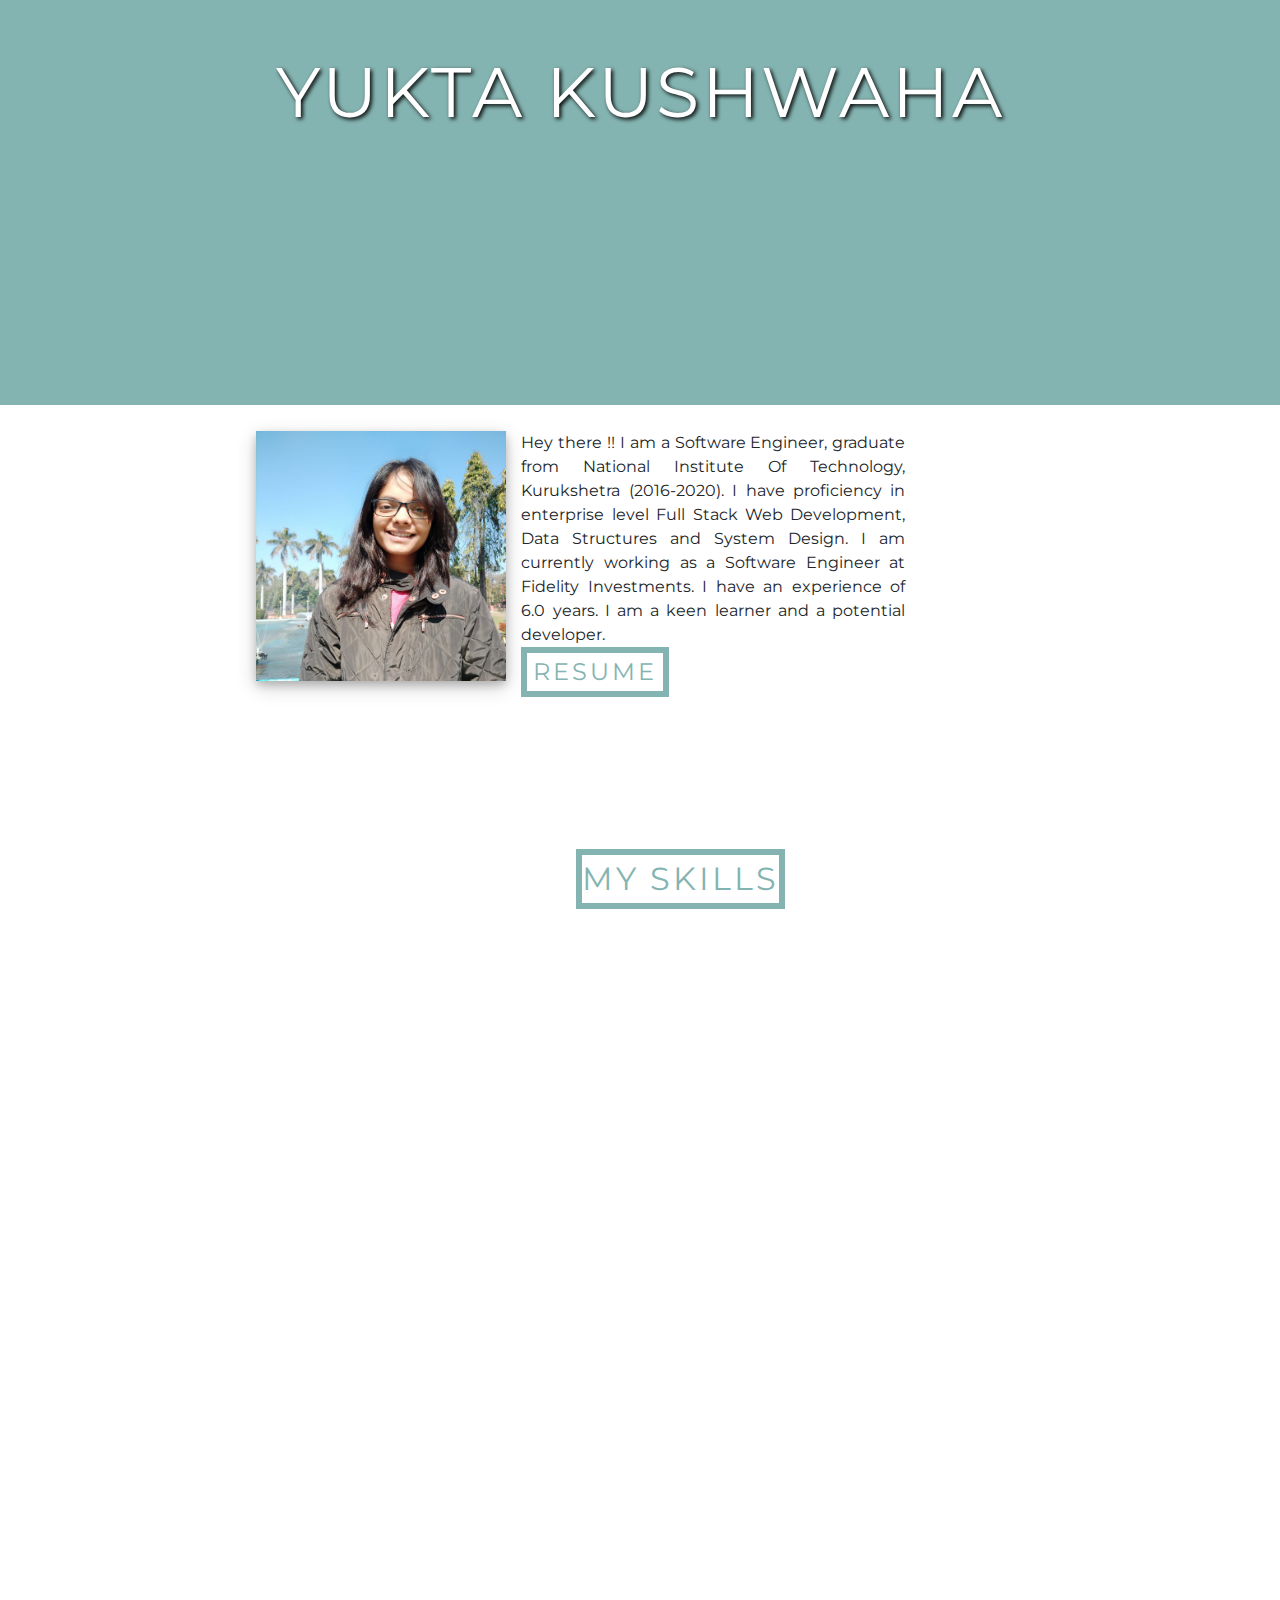
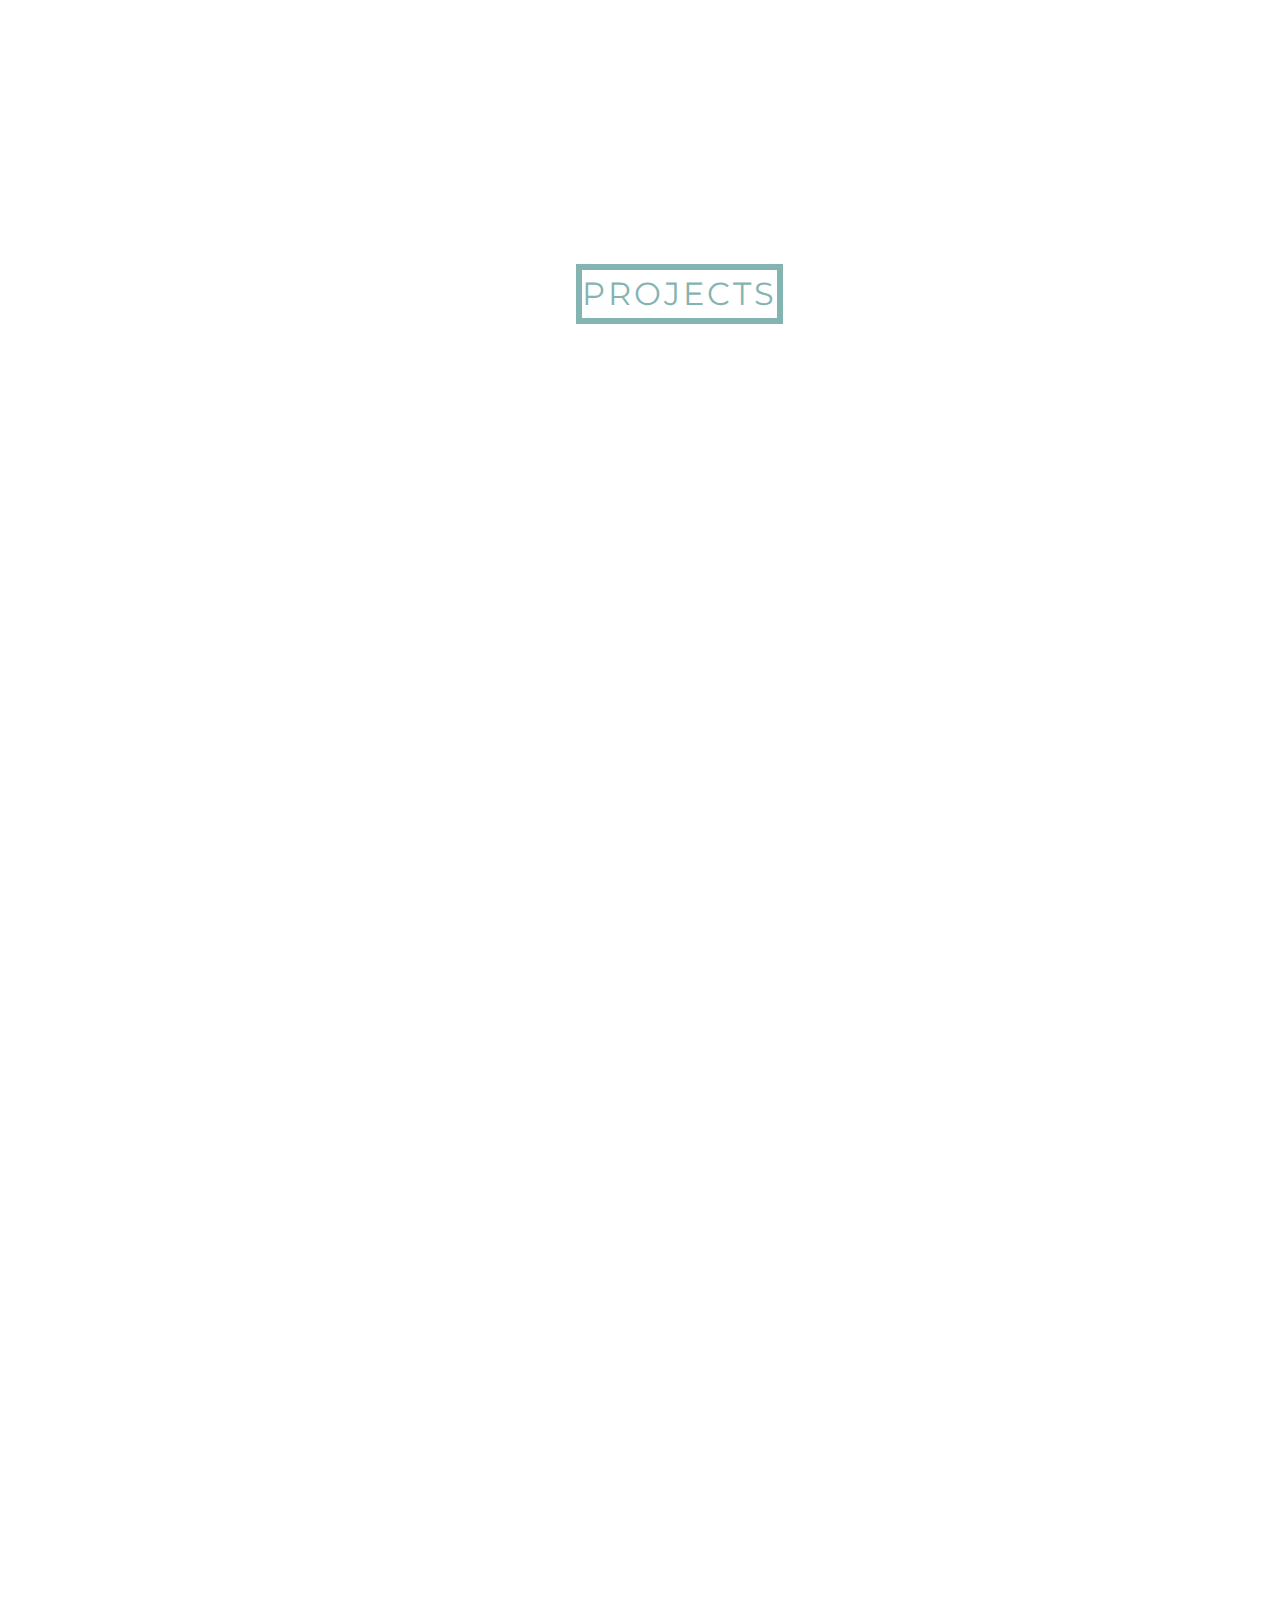
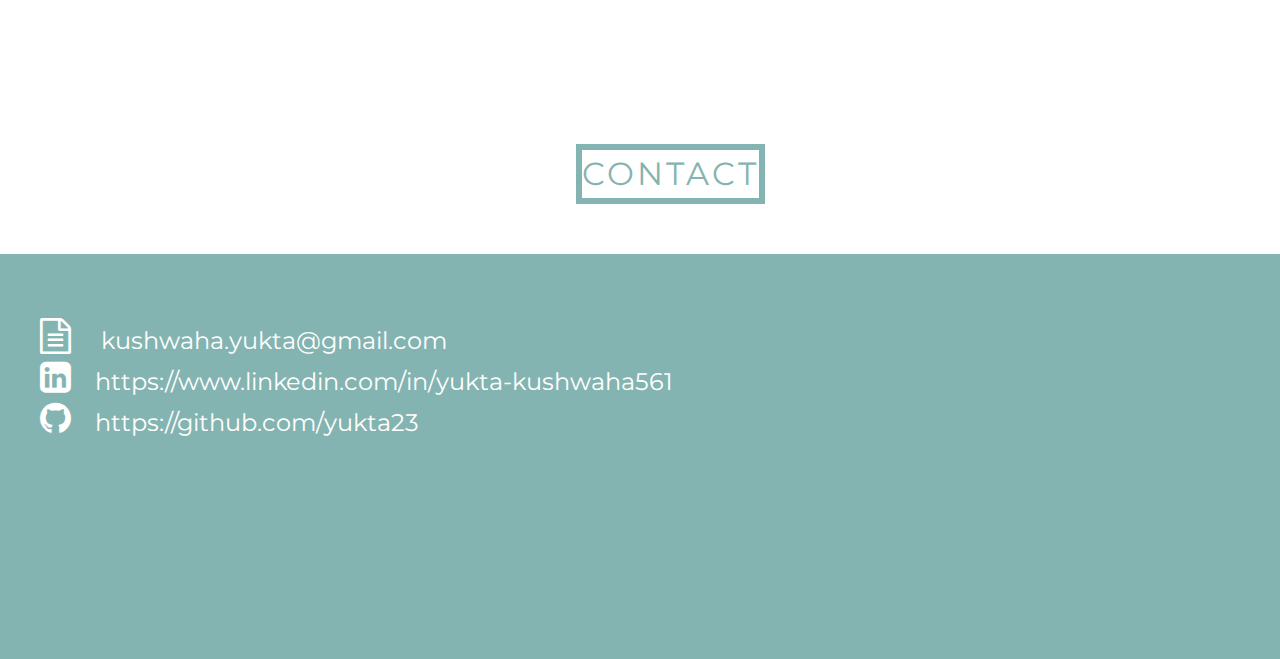
<file: index.html>
<!DOCTYPE html>
<html lang="en">
<head>
    <meta charset="UTF-8">
    <meta name="viewport" content="width=device-width, initial-scale=1.0">
    <meta name="google-site-verification" content="tufkCwgPfBRy4E9Rw9W-p5P6fHKnE1OsBx_WANJN-TE" />
    <link rel="shortcut icon" href="./assets/images/y.ico" type="image/x-icon" />
    <link rel="stylesheet" href="https://cdnjs.cloudflare.com/ajax/libs/font-awesome/4.7.0/css/font-awesome.min.css">
    <link rel="stylesheet" type="text/css" href="./assets/css/bootstrap.min.css">
    <link href='https://fonts.googleapis.com/css?family=Montserrat:400,700' rel='stylesheet' type='text/css'>
    <link href='https://fonts.googleapis.com/css?family=Lato:300' rel='stylesheet' type='text/css'>
    <link href="https://unpkg.com/aos@2.3.1/dist/aos.css" rel="stylesheet">
    <link rel="stylesheet" href="./assets/css/style.css">
    <script src="https://ajax.googleapis.com/ajax/libs/jquery/3.4.1/jquery.min.js"></script>
    <script src="https://unpkg.com/aos@2.3.1/dist/aos.js"></script>
    <script src="./assets/js/main.js"></script>
    <title>Yukta Kushwaha</title>
   
</head>
<body>
    <script>
        AOS.init();
        function openTab(th)
            {
                window.open(th.name,'_blank');
            }
    </script>
    <div class="header">
        <h1>Yukta Kushwaha</h1>
    </div>
    <div class="info">
        <div id="profile">
            <img src='./assets/images/yukta.jpeg'>
        </div>
        <div class="description">
            <p>
                Hey there !! I am a Software Engineer, graduate from National Institute Of Technology, Kurukshetra (2016-2020). I have proficiency in enterprise level Full Stack Web 
                Development, Data Structures and System Design. I am currently working as a Software Engineer at Fidelity Investments. 
                I have an experience of <span id ="yoe"></span> years. 
                I am a keen learner and a potential developer.
            </p>
            <button id="resume_btn"><a onClick="openTab(this)" href="#" name="./assets/pdf/Yukta_Kushwaha_Resume.pdf" style="text-decoration: none;color:#84b4b1;">
                RESUME</a></button>
        </div>
    </div><br>
    <div class="heading">MY SKILLS</div><br>
    <div class="grid-container">
        <div class="grid-item" data-aos="zoom-out-up"><img src='./assets/images/java.png'></div>
        <div class="grid-item" data-aos="zoom-out-up"><img src='./assets/images/cpp.png'></div>
        <div class="grid-item" data-aos="zoom-out-up"><img src='./assets/images/springBoot.jpeg'></div>
        <div class="grid-item" data-aos="zoom-out-up"><img src='./assets/images/angular.png'></div>
        <div class="grid-item" data-aos="zoom-out-up"><img src='./assets/images/nodejs.png'></div>
        <div class="grid-item" data-aos="zoom-out-up"><img src='./assets/images/aws.png'></div>
        <div class="grid-item" data-aos="zoom-out-up"><img src='./assets/images/html.jpg'></div>
        <div class="grid-item" data-aos="zoom-out-up"><img src='./assets/images/css.png'></div>
        <div class="grid-item" data-aos="zoom-out-up"><img src='./assets/images/javascript.png'></div>
        <div class="grid-item" data-aos="zoom-out-up"><img src='./assets/images/postgre.png'></div>
        <div class="grid-item" data-aos="zoom-out-up"><img src='./assets/images/git.png'></div>
        <div class="grid-item" data-aos="zoom-out-up"><img src='./assets/images/devops.png'></div>
      </div>
      <div class="hidden">
    </div>
    <div class="heading">PROJECTS</div><br>
    <div class="cards_container">
      <div class="flip-card" data-aos="zoom-in-up">
        <div class="flip-card-inner">
          <div class="flip-card-front">
            <h2>Self Service System for Outbound File Configurations</h2>
          </div>
          <div class="flip-card-back">
            <p>Developed a Self Service system for Outbound File Configuration using
                spring boot, mybatis as persistence framework and user interface in
                angular,database in PostgreSQL as Internship project.</p>
          </div>
        </div>
      </div>
      <div class="flip-card" data-aos="zoom-in-up">
        <div class="flip-card-inner">
          <div class="flip-card-front">
            <h2>Website for SAE club, NIT Kurukshetra</h2>
          </div>
          <div class="flip-card-back">
            <p>Developed a website for SAE club, NIT Kurukshetra with domain name www.
                saenitkurukshetra.com</p>
          </div>
        </div>
      </div>
      <div class="flip-card" data-aos="zoom-in-up">
        <div class="flip-card-inner">
          <div class="flip-card-front">
            <h2>Personalized Dashboard based on IoT</h2>
          </div>
          <div class="flip-card-back">
            <p>Worked on development of a web portal to display real time data from
                sensors connected to Raspberry Pi by creating own server using
                ExpressJS and Node.JS on Raspberry Pi , using websockets for real
                time communication in the local network.</p>
          </div>
        </div>
      </div>
      <div class="flip-card" data-aos="zoom-in-up">
        <div class="flip-card-inner">
          <div class="flip-card-front">
            <h2>Voice Controlled and Obstacle avoiding Robot</h2>
          </div>
          <div class="flip-card-back">
            <p>Created Voice Controlled and Obstacle avoiding ROBOT and a Self
                Balancing BOT ( coding of the microcontroller done in embedded C)
                which were presented in AUTOKRITI 9.0</p>
          </div>
        </div>
      </div>
      <div class="flip-card" data-aos="zoom-in-up">
        <div class="flip-card-inner">
          <div class="flip-card-front">
            <h2>Hardware and Software Interfacing</h2>
          </div>
          <div class="flip-card-back">
            <p>Worked with sensors like Temp Sensor(LM35),
                Accelerometer (MPU6050), Thermocouple(KMAX6675),ESP 8266, IR
                Sensor,Hall Sensor, OLED Display for Data Acquisition used
                in our prototype car “Phantom” using ARDUINO UNO with
                ATMega328P</p>
          </div>
        </div>
      </div>
    </div>
      <div class="heading">CONTACT</div><br><br>
      <div class="header contact">
          <ul style="list-style-type: none;">
              <li>
                <i class="fa fa-file-text-o" style="font-size:36px"></i>
                <a href="mailto:kushwaha.yukta@gmail.com" style="text-decoration: none;color:#fff;">&emsp;kushwaha.yukta@gmail.com</a>
              </li>
                <li><i class="fa fa-linkedin-square" style="font-size:36px"></i><a href='https://www.linkedin.com/in/yukta-kushwaha561/' target="_blank"
                    style="text-decoration: none;color:#fff;">&emsp;https://www.linkedin.com/in/yukta-kushwaha561</a></li>
                <li><i class="fa fa-github" style="font-size:36px"></i><a href='https://github.com/yukta23' target="_blank"
                    style="text-decoration: none;color:#fff;">&emsp;https://github.com/yukta23</a></li>
          </ul>
    </div>
    <script>
      var cw = $('#profile').width();
      $('#profile').css({'height':cw+'px'});

      let yoeSpan = document.getElementById("yoe");
        let date1 = new Date("08/14/2020");
        let date2 = new Date();
        let difference_in_days = (date2.getTime() - date1.getTime()) / (1000*3600*24);
        let years = difference_in_days/365;
        yoeSpan.innerHTML = years.toFixed(1);
    </script>
</body>
</html>
</file>
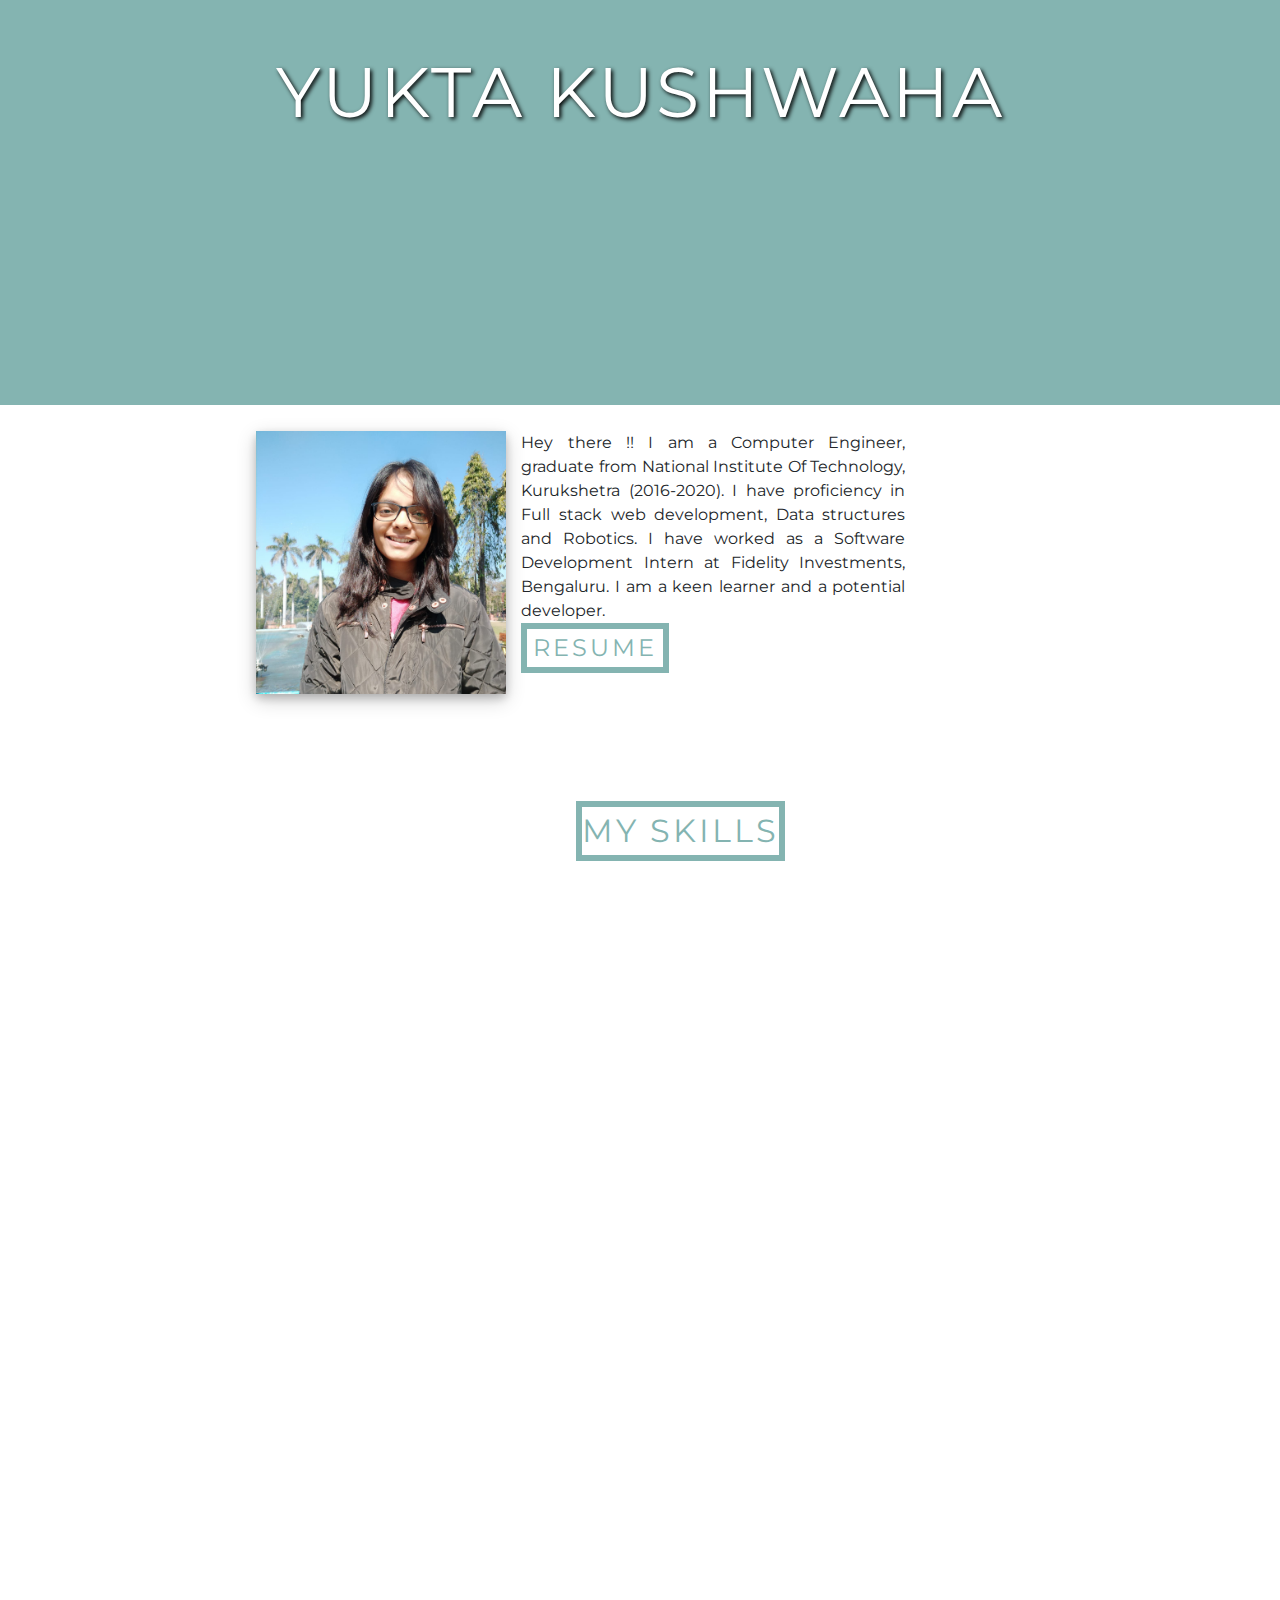
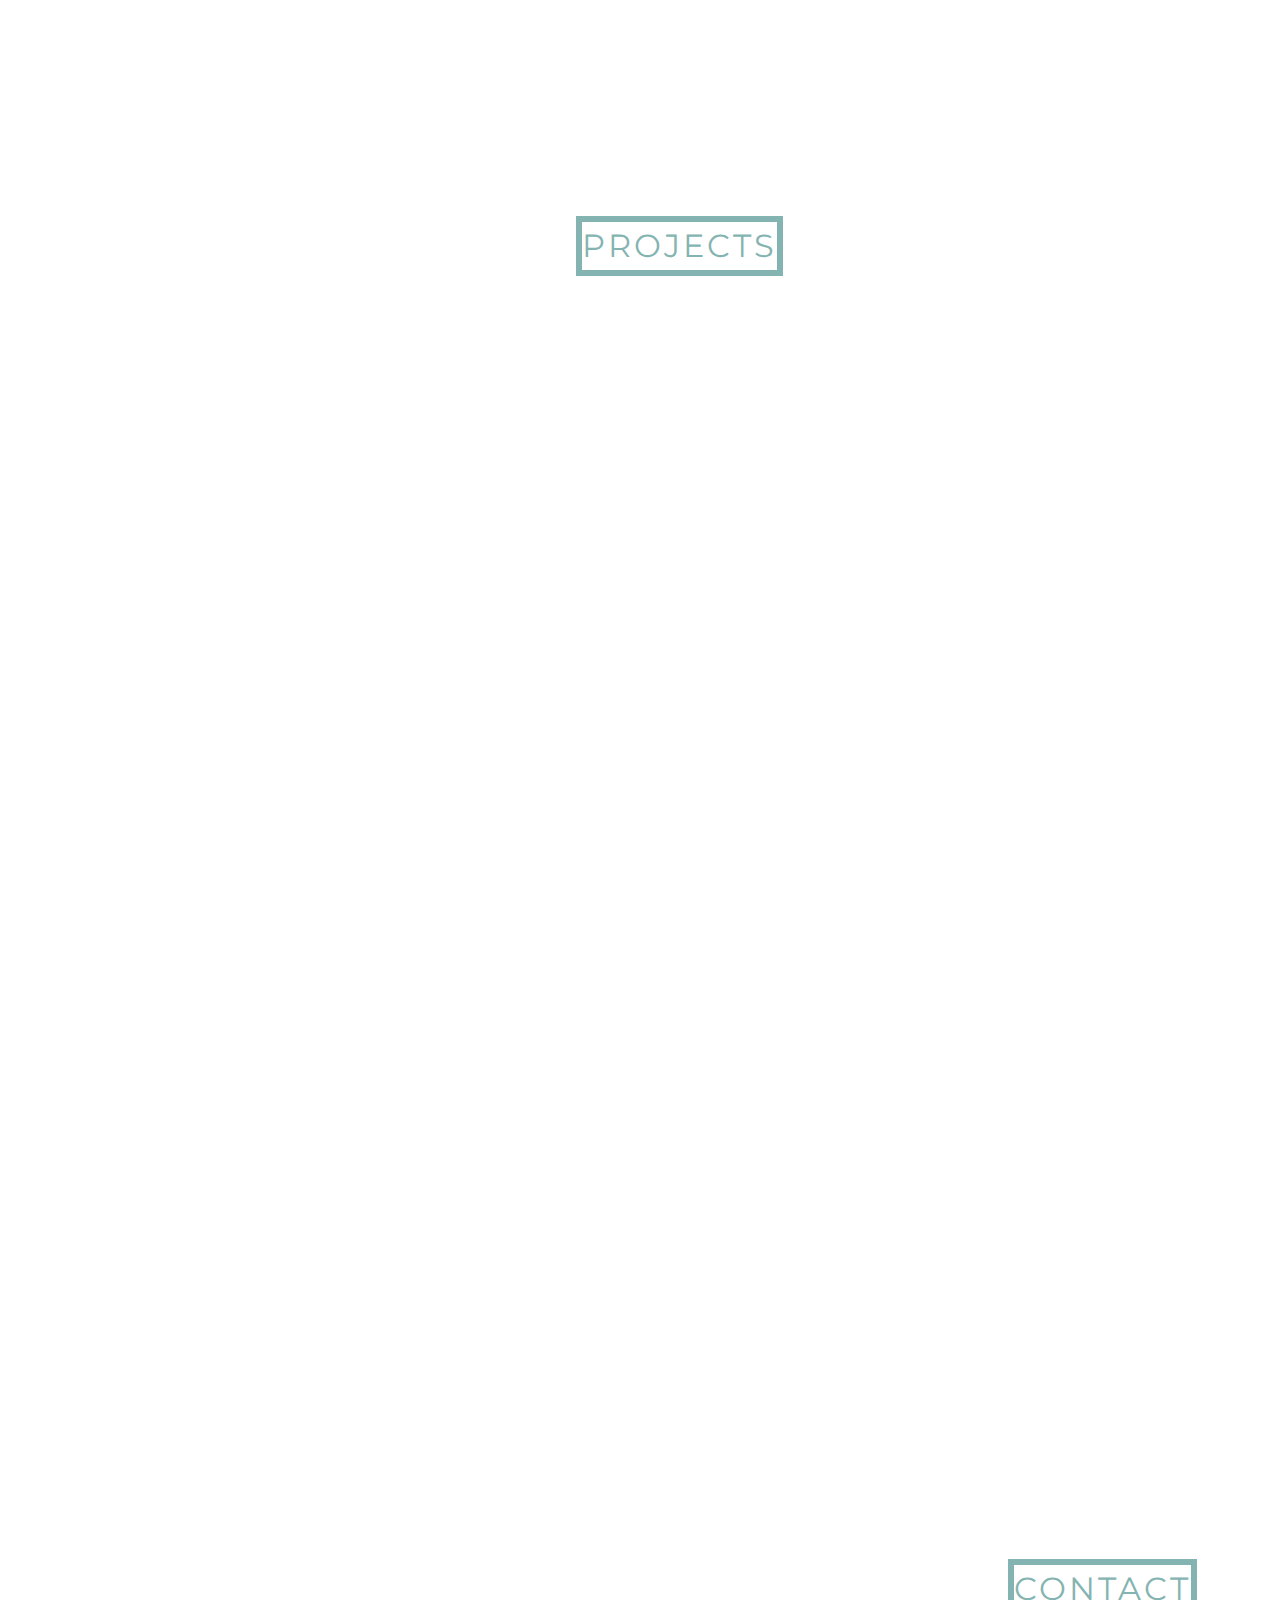
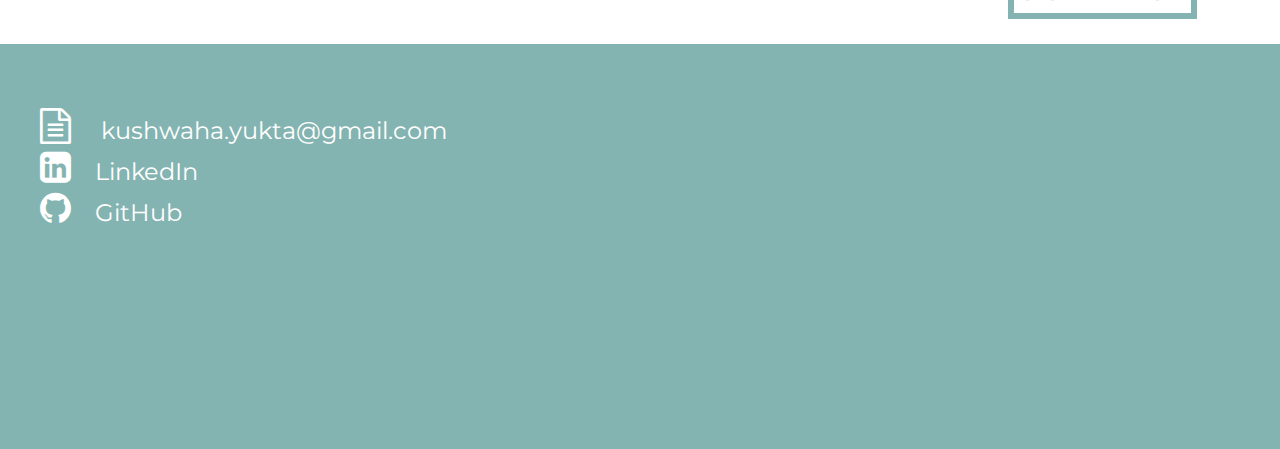
<file: portfolio.html>
<!DOCTYPE html>
<html lang="en">
<head>
    <meta charset="UTF-8">
    <meta name="viewport" content="width=device-width, initial-scale=1.0">
    <link rel="stylesheet" href="https://cdnjs.cloudflare.com/ajax/libs/font-awesome/4.7.0/css/font-awesome.min.css">
    <link rel="stylesheet" type="text/css" href="./assets/css/bootstrap.min.css">
    <link href='https://fonts.googleapis.com/css?family=Montserrat:400,700' rel='stylesheet' type='text/css'>
    <link href='https://fonts.googleapis.com/css?family=Lato:300' rel='stylesheet' type='text/css'>
    <link href="https://unpkg.com/aos@2.3.1/dist/aos.css" rel="stylesheet">
    <link rel="stylesheet" href="./assets/css/style.css">
    <script src="https://ajax.googleapis.com/ajax/libs/jquery/3.4.1/jquery.min.js"></script>
    <script src="https://unpkg.com/aos@2.3.1/dist/aos.js"></script>
    <script src="./assets/js/main.js"></script>
    <title>Yukta Kushwaha</title>
</head>
<body>
    <script>
        AOS.init();
        function openTab(th)
            {
                window.open(th.name,'_blank');
            }
    </script>
    <div class="header">
        <h1>Yukta Kushwaha</h1>
    </div>
    <div class="info">
        <div id="profile">
            <img src='./assets/images/yukta.jpeg' data-aos="fade-right">
        </div>
        <div class="description">
            <p>
                Hey there !! I am a Computer Engineer, graduate from National Institute Of Technology, Kurukshetra (2016-2020). I have proficiency in Full stack web 
                development, Data structures and Robotics. I have worked as a Software Development Intern at Fidelity 
                Investments, Bengaluru. I am a keen learner and a potential developer.
            </p>
            <button id="resume_btn"><a onClick="openTab(this)" href="#" name="./assets/pdf/11610561_Yukta_Kushwaha_COE.pdf" style="text-decoration: none;color:#84b4b1;">
                RESUME</a></button>
        </div>
    </div>
    <div class="heading">MY SKILLS</div><br>
    <div class="grid-container">
        <div class="grid-item" data-aos="zoom-out-up"><img src='./assets/images/C.png' width=150 height=150></div>
        <div class="grid-item" data-aos="zoom-out-up"><img src='./assets/images/cpp.png' width=150 height=150></div>
        <div class="grid-item" data-aos="zoom-out-up"><img src='./assets/images/python.png' width=150 height=150></div>
        <div class="grid-item" data-aos="zoom-out-up"><img src='./assets/images/php.png' width=150 height=150></div>
        <div class="grid-item" data-aos="zoom-out-up"><img src='./assets/images/nodejs.png' width=150 height=150></div>
        <div class="grid-item" data-aos="zoom-out-up"><img src='./assets/images/html.jpg' width=150 height=150></div>
        <div class="grid-item" data-aos="zoom-out-up"><img src='./assets/images/css.png' width=150 height=150></div>
        <div class="grid-item" data-aos="zoom-out-up"><img src='./assets/images/javascript.png' width=150 height=150></div>
        <div class="grid-item" data-aos="zoom-out-up"><img src='./assets/images/angular.png' width=150 height=150></div>
        <div class="grid-item" data-aos="zoom-out-up"><img src='./assets/images/postgre.png' width=150 height=150></div>
        <div class="grid-item" data-aos="zoom-out-up"><img src='./assets/images/rpi.png' width=150 height=150></div>
        <div class="grid-item" data-aos="zoom-out-up"><img src='./assets/images/arduino.png' width=150 height=150></div>
      </div>
      <div style="visibility: hidden; height:40%;">
    </div>
    <div class="heading">PROJECTS</div><br>
    <div class="flip-card" data-aos="zoom-in-up">
        <div class="flip-card-inner">
          <div class="flip-card-front">
            <h2>Self Service System</h2>
          </div>
          <div class="flip-card-back">
            <p>Developed a Self Service system for Outbound File Configuration using
                spring boot, mybatis as persistence framework and user interface in
                angular,database in PostgreSQL as Internship project.</p>
          </div>
        </div>
      </div>
      <div class="flip-card" data-aos="zoom-in-up">
        <div class="flip-card-inner">
          <div class="flip-card-front">
            <h2>Website for SAE club, NIT Kurukshetra</h2>
          </div>
          <div class="flip-card-back">
            <p>Developed a website for SAE club, NIT Kurukshetra with domain name www.
                saenitkurukshetra.com</p>
          </div>
        </div>
      </div>
      <div class="flip-card" data-aos="zoom-in-up">
        <div class="flip-card-inner">
          <div class="flip-card-front">
            <h2>Personalized dashboard</h2>
          </div>
          <div class="flip-card-back">
            <p>Worked on development of a web portal to display real time data from
                sensors connected to Raspberry Pi by creating own server using
                ExpressJS and Node.JS on Raspberry Pi , using websockets for real
                time communication in the local network.</p>
          </div>
        </div>
      </div>
      <div class="flip-card" data-aos="zoom-in-up">
        <div class="flip-card-inner">
          <div class="flip-card-front">
            <h2>Voice controlled and obstacle avoiding robot</h2>
          </div>
          <div class="flip-card-back">
            <p>Created Voice Controlled and Obstacle avoiding ROBOT and a Self
                Balancing BOT ( coding of the microcontroller done in embedded C)
                which were presented in AUTOKRITI 9.0</p>
          </div>
        </div>
      </div>
      <div class="flip-card" data-aos="zoom-in-up">
        <div class="flip-card-inner">
          <div class="flip-card-front">
            <h2>Hardware and Software interfacing</h2>
          </div>
          <div class="flip-card-back">
            <p>Worked with sensors like Temp Sensor(LM35),
                Accelerometer (MPU6050), Thermocouple(KMAX6675),ESP 8266, IR
                Sensor,Hall Sensor, OLED Display for Data Acquisition used
                in our prototype car “Phantom” using ARDUINO UNO with
                ATMega328P</p>
          </div>
        </div>
      </div>
      <div class="heading">CONTACT</div><br>
      <div class="header contact">
          <ul style="list-style-type: none;">
              <li>
                <i class="fa fa-file-text-o" style="font-size:36px"></i>
                <a href="mailto:kushwaha.yukta@gmail.com" style="text-decoration: none;color:#fff;">&emsp;kushwaha.yukta@gmail.com</a>
              </li>
                <li><i class="fa fa-linkedin-square" style="font-size:36px"></i><a href='https://www.linkedin.com/in/yukta-kushwaha561/' target="_blank"
                    style="text-decoration: none;color:#fff;">&emsp;LinkedIn</a></li>
                <li><i class="fa fa-github" style="font-size:36px"></i><a href='https://github.com/yukta23' target="_blank"
                    style="text-decoration: none;color:#fff;">&emsp;GitHub</a></li>
          </ul>
    </div>
</body>
</html>
</file>
<file: assets/css/style.css>
body,html{
    margin:0px;
    padding:0px;
    width:100%;
    height:100%;
}
body{
    overflow-x: hidden;
}
.header{
    padding-top: 5%;
    text-align: center;
    width:100%;
    height:45%;
    background-color:#84b4b1;
    color:#fff;
}
.header h1{
    text-align: center;
    text-transform: uppercase;
    font-size: 70px;
    font-weight: 400;
    letter-spacing: 3px;
    line-height: .8;
    font-family: 'Montserrat', sans-serif;
    text-shadow: 2px 2px 4px #000000;
    transition: transform .5s ease;
}
.header h1:hover{
    transform: scale(1.5);
    cursor:pointer;
}

.heading{
    margin:auto;
    margin-left: 45%;
    margin-bottom: 2%;
    font-family: 'Montserrat', sans-serif;
    font-size: 200%;
    text-align: center;
    letter-spacing: 3px;
    color:#84b4b1;
    font-weight: 400;
    display:inline-block;
    border:6px solid #84b4b1;
}

.info{
    margin:auto;
    margin-top: 2%;
    width:60%;
    margin-bottom: 10%;
    /* height:70%; */
}
#profile{
    float:left;
    margin-top: 0px;
    width:250px;
    /* height:250px; */
    border-radius: 4px;
    box-shadow: 0 4px 8px 0 rgba(0, 0, 0, 0.2), 0 6px 20px 0 rgba(0, 0, 0, 0.19);
}
#profile img{
    width:100%;
    height:100%;
}
.info .description{
    display: inline-block;
    width:50%;
    margin-left: 2%;
    font-family: 'Montserrat', sans-serif;
    text-align: justify;
}

.info .description p{
    margin-bottom: 0px;
}

#resume_btn{
    font-family: 'Montserrat', sans-serif;
    font-size: 150%;
    text-align: center;
    letter-spacing: 3px;
    color:#84b4b1;
    font-weight: 400;
    display:block;
    border:6px solid #84b4b1;
    background-color: #fff;
}

.grid-container {
width:100%;
display: grid;
grid-template-columns: auto auto auto auto;
padding:0px;
grid-column-gap:0px;
overflow: hidden;
}
  
.grid-item {
background-color: rgba(255, 255, 255, 0.8);
padding: 20px;
text-align: center;
}

.grid-item img{
    width:150px;
    height:150px;
}

.cards_container{
    margin:auto;
    width:100%;
    padding:5%;
}

.flip-card {
    display: inline-block;
    background-color: #fff;
    margin:5%;
    width: 300px;
    height: 300px;
    font-family: 'Montserrat', sans-serif;
    font-size: 120%;
    perspective: 1000px; 
  }
  
  /* This container is needed to position the front and back side */
  .flip-card-inner {
    position: relative;
    width: 100%;
    height: 100%;
    text-align: center;
    transition: transform 0.8s;
    transform-style: preserve-3d;
  }

  .flip-card:hover .flip-card-inner {
    transform: rotateY(180deg);
  }
  
  /* Position the front and back side */
  .flip-card-front, .flip-card-back {
    position: absolute;
    width: 100%;
    height: 100%;
    -webkit-backface-visibility: hidden;
    backface-visibility: hidden;
    padding:4%;
    box-shadow: 0 4px 8px 0 rgba(0, 0, 0, 0.2), 0 6px 20px 0 rgba(0, 0, 0, 0.19);
  }
  
  .flip-card-front {
    background-color: #bbb;
    color: #fff;
    background-color: #84b4b1;
    padding-top: 20%;
  }

  .flip-card-front h2{
      font-weight: 400;
      text-shadow: 2px 2px 4px #000000;
  }
  
  /* Style the back side */
  .flip-card-back {
    background-color: #fff;
    color: #84b4b1;
    transform: rotateY(180deg);
  }

  .hidden{
    visibility: hidden; 
    height:40%;
  }
  .contact{
      display: inline-block;
      text-align: left;
      font-size: 150%;
      color:#fff;
      font-family: 'Montserrat', sans-serif;
  }

  .contact ul li a:hover{
    text-shadow: 2px 2px 4px #000000;
  }
  
  @media only screen and (max-width: 1000px){
    body{
        overflow-x: hidden;
    }
    .header{
        height:28%;
    }
    #profile{
        width:100%;
        margin-bottom: 5%;
    }
    .info .description{
       display: inline-block;
       width:100%;
       font-size: 140%;
    }
   .heading{
        margin:auto;
        margin-left: 35%;
        font-family: 'Montserrat', sans-serif;
        font-size: 200%;
        display:inline-block;
    }
    .grid-container {
        grid-template-columns: auto auto auto;
        }
    .hidden{
        height:20%;
    }
    .flip-card {
        margin-left:20%;
        width: 400px;
        height: 400px;
        font-size: 140%;
      }
      .contact{
        font-size: 150%;
        height:35%;
    }

  }

  @media only screen and (max-width: 450px) {
      body{
          overflow-x: hidden;
      }
    .header h1{
        font-size: 40px;
    }
    #profile{
        width:100%;
        margin-bottom: 5%;
    }
    .info .description{
        display: inline-block;
        width:100%;
        font-size: 80%;
    }
    .heading{
        margin:auto;
        margin-left: 30%;
        font-family: 'Montserrat', sans-serif;
        font-size: 120%;
        display:inline-block;
    }
    #resume_btn{
        font-size: 100%;
        display:inline-block;
    }
    .grid-container {
        grid-template-columns: auto auto;
        }
    .grid-item {
    padding: 10px;
    text-align: center;
    }
    .grid-item img{
        width:100px;
        height:100px;
    }
    .flip-card {
        margin-left:10%;
        width: 250px;
        height: 250px;
        font-size: 100%;
      }
    .contact{
        font-size: 100%;
        height:35%;
    }
    .flip-card-front h2{
        font-size: 140%;
    }
    .header{
        height:24%;
    }
    .hidden{
        height:20%;
    }
}
</file>
